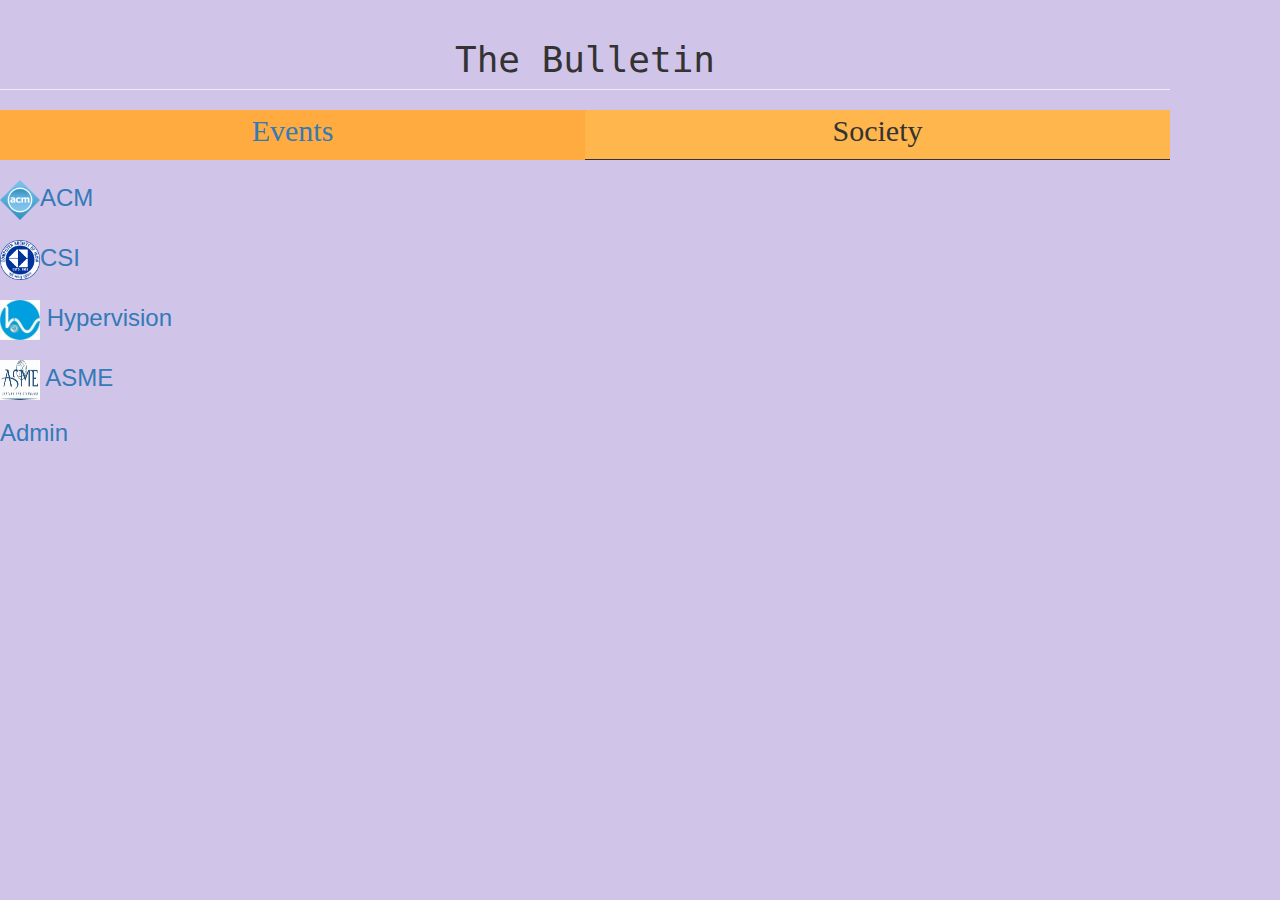
<file: Hackathon _Csi/Society.html>
<!Doctype html>

<html lang="en">
    <head>
        <title>Hackathon</title>
        <meta charset="utf-8">
        <meta name="viewport" content="width=device-width, initial-scale=1">
        <link rel="stylesheet" href="https://maxcdn.bootstrapcdn.com/bootstrap/3.3.7/css/bootstrap.min.css"/>
        <link rel="stylesheet" href="index.css"/>
        <script src="https://ajax.googleapis.com/ajax/libs/jquery/3.2.1/jquery.min.js"></script>
        <script src="https://maxcdn.bootstrapcdn.com/bootstrap/3.3.7/js/bootstrap.min.js"></script>
        <script src="fun.js"></script>
    </head>
    <body>
        <div class='container'>
            <h1 class='page-header' > The Bulletin</h1>
            <div class='row'>
                <div class='col-xs-5 navigation-tabs-custom'id="e" style="border: none";><a href="index.html">Events</a></div>
                <div class='col-xs-5 navigation-tabs-custom'id="s"  style="border-bottom: 1px solid" >Society</div>
            </div>

            <h3><img src="ac.png" width="40" height="40"/><a href='http://localhost:5000/society/acm'>ACM</a></h3>

            <p id="acm"> </p>

            <h3><img src="csi.png" width="40" height="40"/><a href='society/csi'>CSI</a></h3>
            <p id="csi"> </p>

            <h3><img src="Hyp.jpg" width="40" height="40"/> <a href='society/hpyervision'>Hypervision</a></h3>
            <p id ="Hyp"></p>
            <h3><img src="Logo_of_the_ASME.jpg" width="40" height="40"/> <a href='society/asme'>ASME</a></h3>
            <p id ="asme"></p>
            <p id="cc">  </p>
            <h3> <a href='admin.html'>Admin</a></h3>
            <p id="clg"> </p>
        </div>

    </body>
</html>
</file>
<file: Hackathon _Csi/index.css>
*{
    margin: 0px; !important
    padding: 0px;
}

.navigation-tabs-custom{
    height: 50px;
    border-width: 0.75px;
    border-style: solid;
    border-color: black;
    width: 50%;
}


.row{
    margin-left: 0px;
    margin-right: 0px;
    padding: 0px;
}

.container{
    margin:0px !important;
    padding-right: 0px !important;
    padding-left: 0px !important; 
    
    
}

body{
    padding: 0px;
    background-color: #d1c4e9;
    text:#a2a2a7;
}

h1{
    text-align: center;
    font-family: monospace;
    
    
}
#e{
    text-align: center;
    font-family:serif;
    font-size: 30px;
    background-color: #ffab40;
    border: none;
}

#s{
    text-align: center;
    font-family:serif;
    font-size: 30px;
    background-color: #ffb74d;
    border: none;
}
.des{
    
    font-size: 50px;
    color: #bc9060;
</file>
